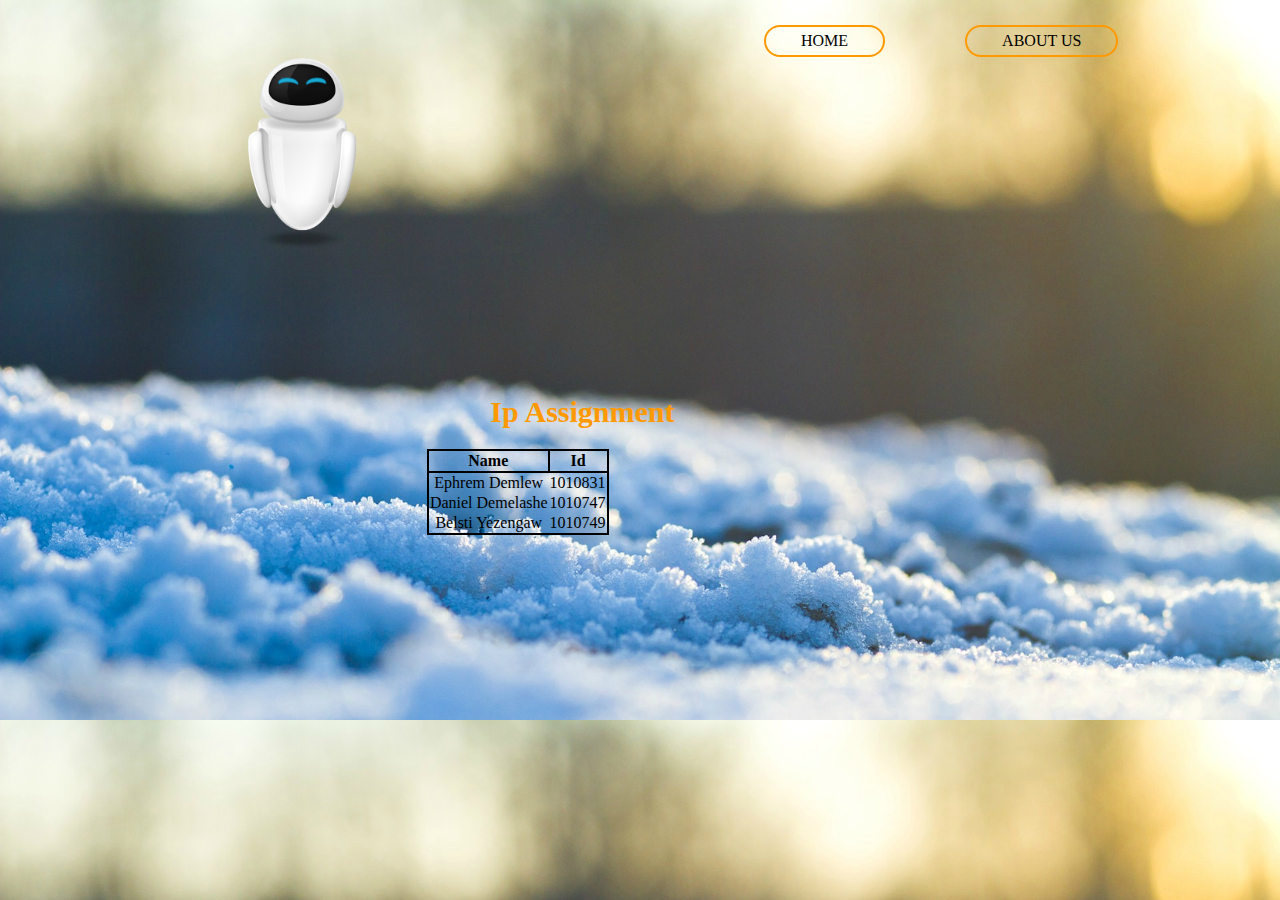
<file: assignment.net/aboutus.html>
<!DOCTYPE html>
<html lang="en">
<head>
    <meta charset="UTF-8">
    <meta name="viewport" content="width=device-width, initial-scale=1.0">
    <title>Document</title>
    <link rel="stylesheet" href="./home.css">
    <style>
        table,th{
            border: 2px solid black;
            border-collapse: collapse;
        }
    </style>
</head>
<body>
    <header>
        <img id="img" src="./Images/log_icon.ico">
        <nav>
            <a class="link" href="./index.html">HOME</a>
            <a class="link" href="./aboutus.html">ABOUT US</a>
        </nav>
    </header>

    <main>
        
        <div class="heading"><h1>Ip Assignment</h1></div>
        <section id="name">

            <table>
                <tr><th>Name</th><th>Id</th></tr>
                <tr><td>Ephrem Demlew</td><td>1010831</td></tr>
                <tr><td>Daniel Demelashe</td><td>1010747</td></tr>
                <tr><td>Belsti Yezengaw</td><td>1010749</td></tr>

            </table>
            <!-- <h4>Name:   Ephrem Demlew</h4>
            <h4>Name:   Ephrem Demlew</h4>
            <h4>Id:   BDU1010831</h4>
            <h4>Section:   A</h4> -->
        </section>
    </main>
    


    
</body>
</html>
</file>
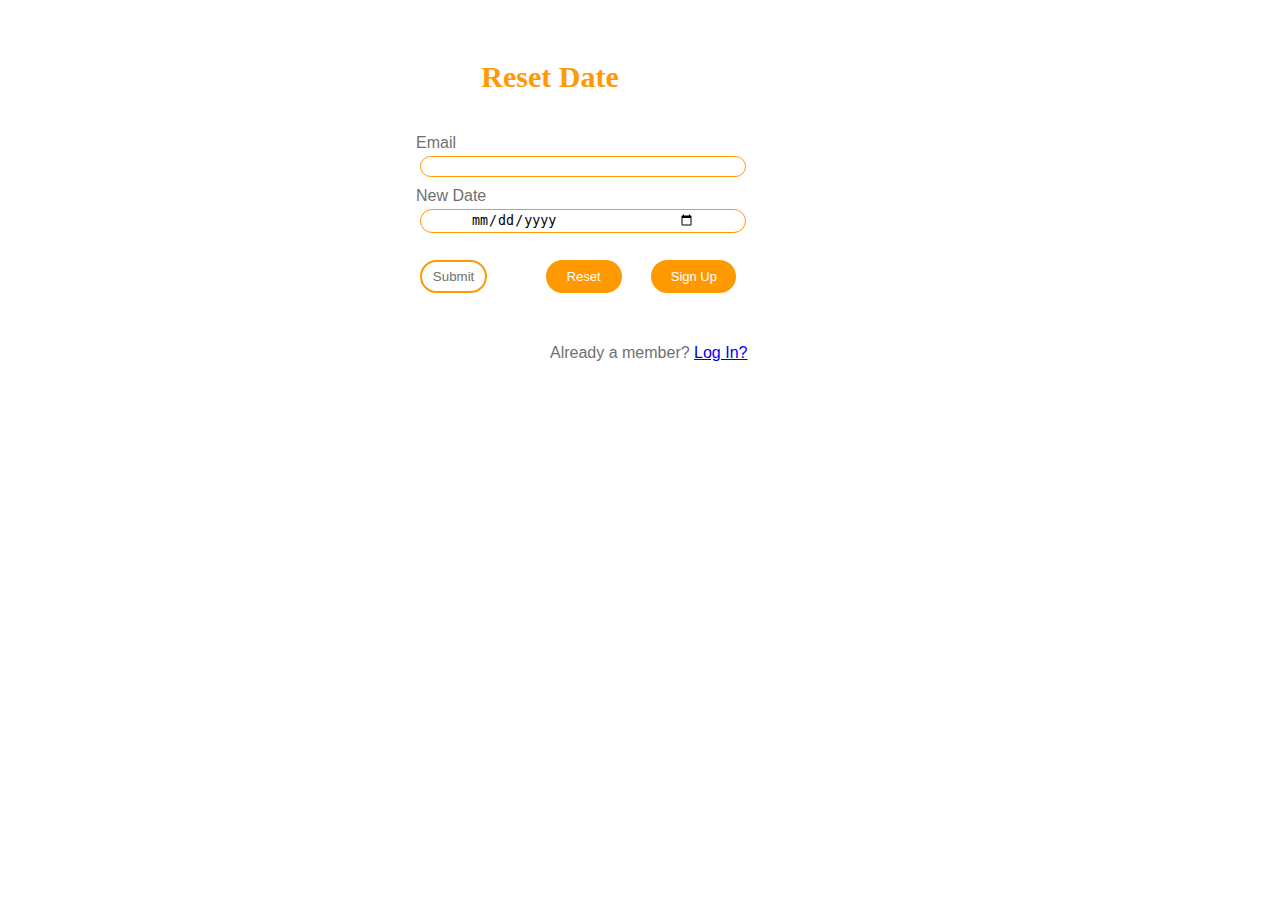
<file: assignment.net/appointchanger.html>
<!DOCTYPE html>
<html lang="en">
<head>
    <meta charset="UTF-8">
    <meta http-equiv="X-UA-Compatible" content="IE=edge">
    <meta name="viewport" content="width=device-width, initial-scale=1.0">
    <link rel="stylesheet" href="./style.css">
    <title>Change Forgot Date</title>
</head>
<body>
    
    <div class="heading"><h1>Reset Date</h1></div>
    
    <div id="reset">
        <form action="./aforget.php" method="POST">
            <label for="email">Email</label><br>
            <input type="email" name="email" id="email" required><br>
            <label for="ndate">New Date</label><br>
            <input type="date" name="ndate" id="ndate" required><br>
           
            <p class="signUp">
                <input type="submit" name="sub" value="Submit">
                <input type="reset" name="res" value="Reset">    
            <a href="./register.html" target="_blank">Sign Up</a></p>
            <br>   
        </form>
    </div>
    <div id="rforgot">
        <p> Already a member?  <a href="./Log_In.html" target="_blank">Log In?</a></p>
        </div>
    
</body>
</html>
</file>
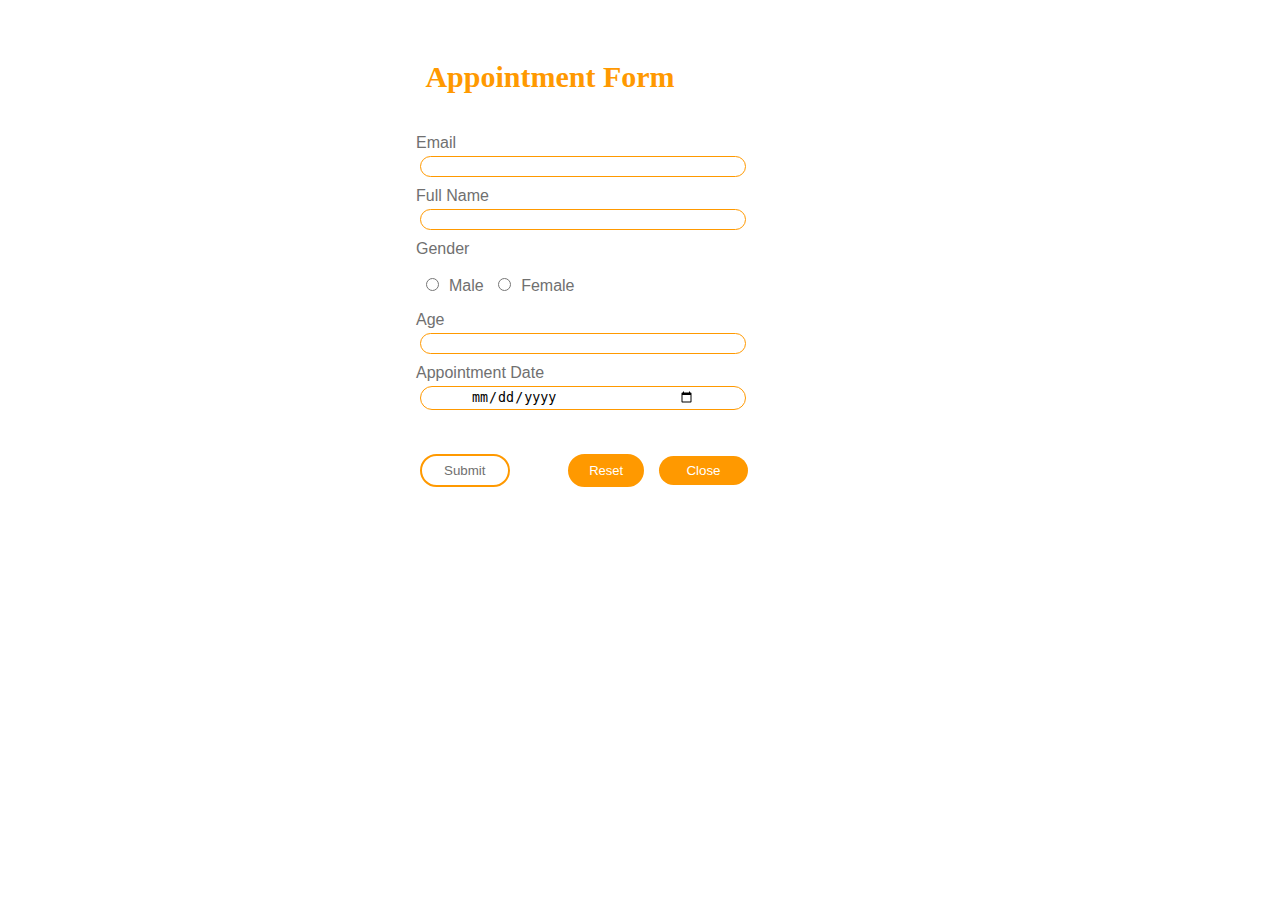
<file: assignment.net/appointment.html>
<!DOCTYPE html>
<html lang="en">
<head>
    <meta charset="UTF-8">
    <meta name="viewport" content="width=device-width, initial-scale=1.0">
    <title>Document</title>
    <link rel="stylesheet" href="./style.css">
</head>
<body>
    <div class="heading"><h1>Appointment Form</h1></div>
    
    <div class="reg">
        <form action="pappointment.php" method="POST">
            <label for="email">Email</label><br>
            <input type="email" name="email" id="email" required><br>
            <label for="fn">Full Name</label><br>
            <input type="text" name="fname" id="fname" required><br>
            <label for="sex">Gender</label><br>           
            <input type="radio" name="sex" id="sex" value="M">Male
            <input type="radio" name="sex" id="sex" value="F">Female<br>
            <label for="age">Age</label><br>
            <input type="number" name="age" id="age" required><br>
            <label for="date">Appointment Date</label><br>
            <input type="date" name="date" id="date" required><br>         
            <p class="rsignUp">
                <input type="submit" name="sub" value="Submit">
                <input type="reset" name="res" value="Reset">  
                <input type="button" name="btn" id="btn" value="Close">
            <br>   
        </form>
    </div>
    
</body>
</html>
</file>
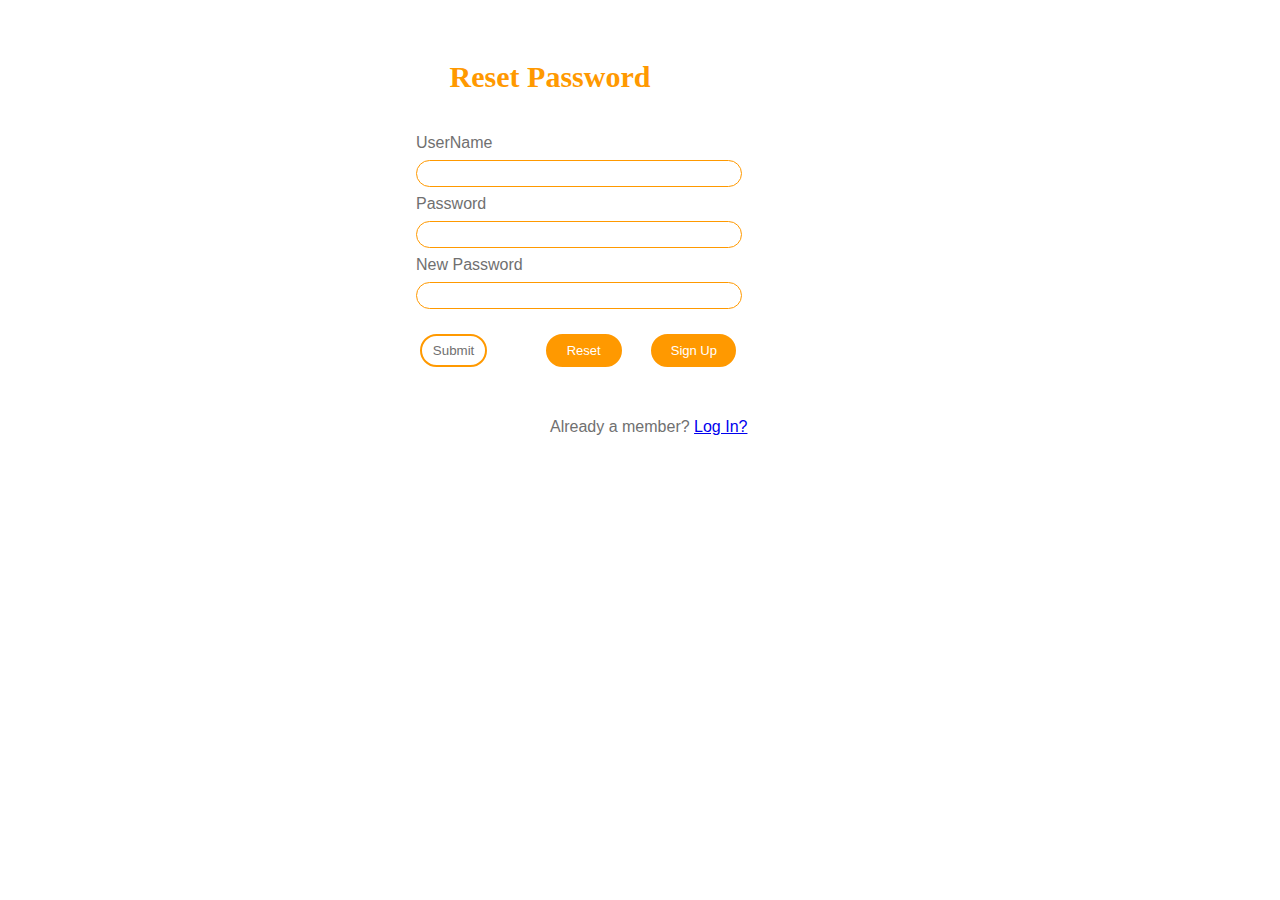
<file: assignment.net/forgot.html>
<!DOCTYPE html>
<html lang="en">
<head>
    <meta charset="UTF-8">
    <meta http-equiv="X-UA-Compatible" content="IE=edge">
    <meta name="viewport" content="width=device-width, initial-scale=1.0">
    <link rel="stylesheet" href="./style.css">
    <title>Forgot</title>
</head>
<body>
    <div class="heading"><h1>Reset Password</h1></div>
    
    <div id="reset">
        <form action="./pforget.php" method="POST">
            <label for="un">UserName</label><br>
            <input type="text" name="uname" id="uname" required><br>
            <label for="pa">Password</label><br>
            <input type="password" name="pas" id="pas" required><br>
            <label for="cpa">New Password</label><br>
            <input type="password" name="cpas" id="cpas" required><br>
            <p class="signUp">
                <input type="submit" name="sub" value="Submit">
                <input type="reset" name="res" value="Reset">    
            <a href="./register.html" target="_blank">Sign Up</a></p>
            <br>   
        </form>
    </div>
    <div id="rforgot">
        <p> Already a member?  <a href="./Log_In.html" target="_blank">Log In?</a></p>
        </div>
    
</body>
</html>
</file>
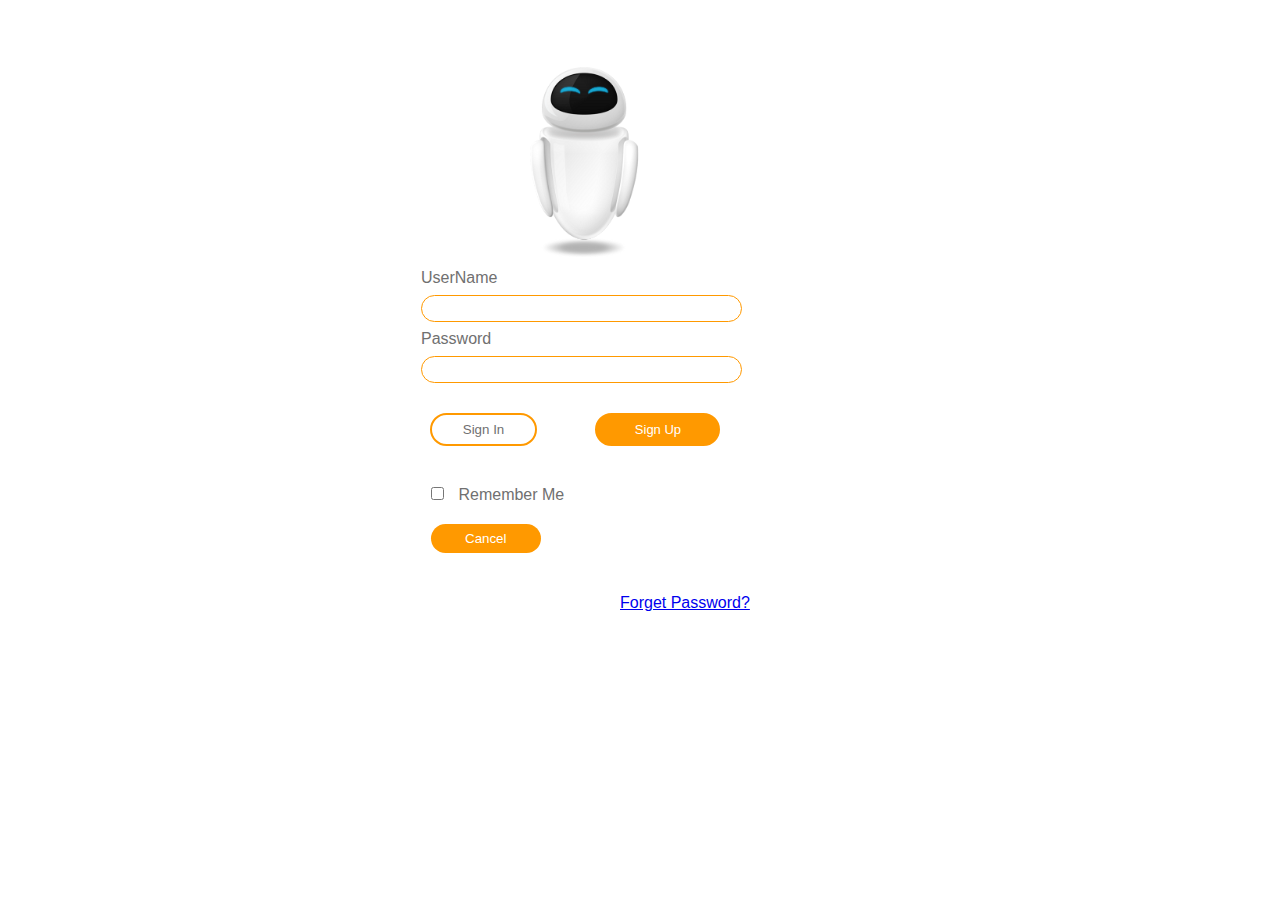
<file: assignment.net/Log_In.html>
<!DOCTYPE html>
<html lang="en">
<head>
    <meta charset="UTF-8">
    <meta http-equiv="X-UA-Compatible" content="IE=edge">
    <meta name="viewport" content="width=device-width, initial-scale=1.0">
    <link rel="stylesheet" href="./style.css">
    <title>Log In</title>
</head>
<body>

    <div id="div_logo"><img src="./Images/log_icon.ico" alt="logo.jpg"></div>

    <div id="div_login">
        <form action="./pLog_In.php" method="POST">
            <label for="un">UserName</label><br>
            <input type="text" name="uname" id="uname" required><br>
            <label for="pa">Password</label><br>
            <input type="password" name="pas" id="pas" required><br>
            <p class="signUp"><input type="submit" name="log" value="Sign In">
            <a href="./register.html" target="_blank">Sign Up</a></p>
            <br>
            <input type="checkbox" name="check" value="remember"> Remember Me
            <br>
            <input type="button" name="cancel" value="Cancel">          
        </form>
    </div>
    <div id="forgot">
    <p><a href="./forgot.html" target="_blank">Forget  Password?</a></p>
    </div>

</body>
</html>
</file>
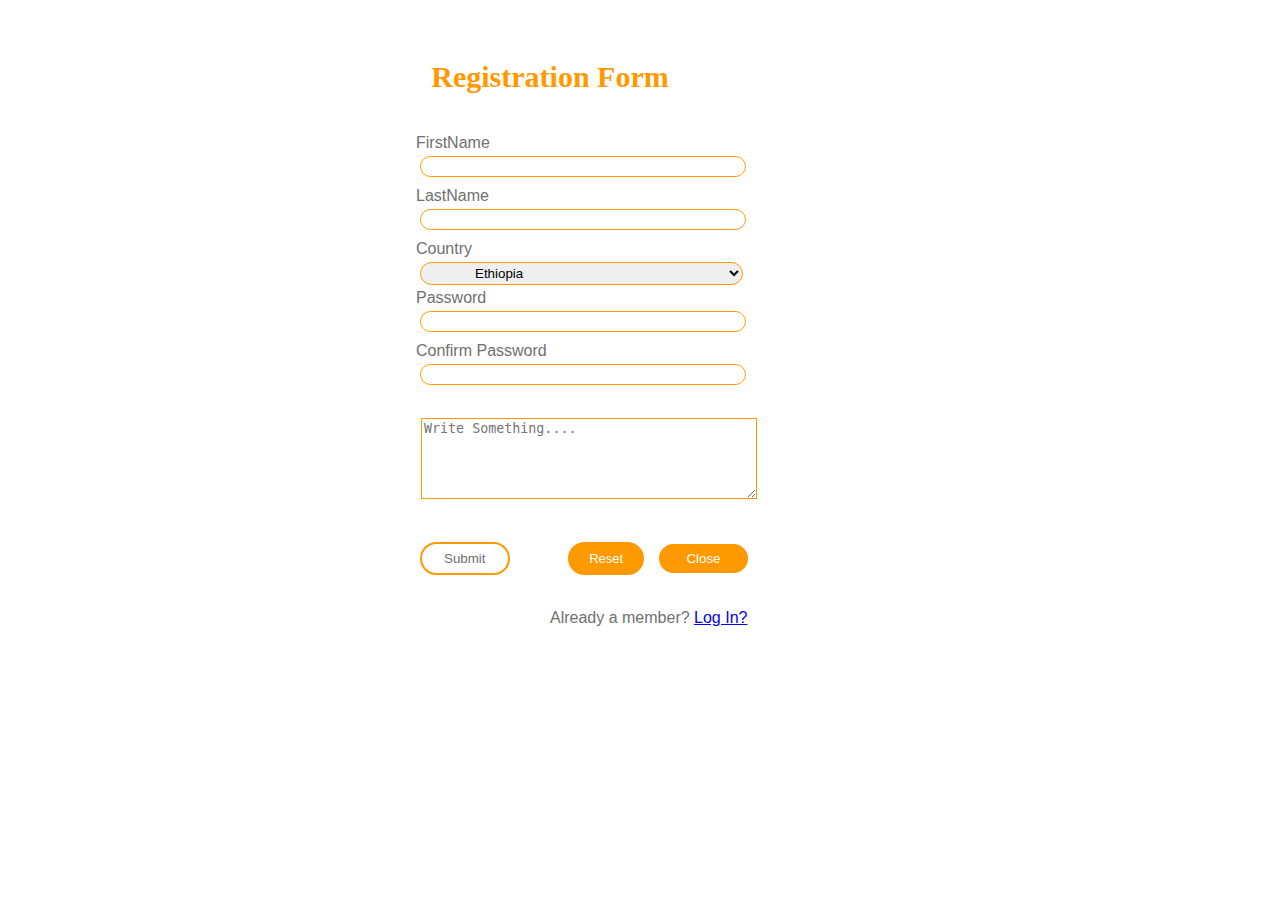
<file: assignment.net/register.html>
<!DOCTYPE html>
<html lang="en">
<head>
    <meta charset="UTF-8">
    <meta http-equiv="X-UA-Compatible" content="IE=edge">
    <meta name="viewport" content="width=device-width, initial-scale=1.0">
    <link rel="stylesheet" href="./style.css">
    <title>Register</title>
</head>
<body>
    <div class="heading"><h1>Registration Form</h1></div>
    
    <div class="reg">
        <form action="./pregister.php" method="POST">
            <label for="fname">FirstName</label><br>
            <input type="text" name="fname" id="fname" required><br>
            <label for="lname">LastName</label><br>
            <input type="text" name="lname" id="lname" required><br>
            <label for="country">Country</label><br>
            <select name="country" id="country" required>
                <option value="Ethiopia" selected>Ethiopia</option>
                <option value="Kenya">Kenya</option>
                <option value="Eritria">Eritria</option>
                <option value="South Africa">South Africa</option>
                <option value="Ghana">Ghana</option>
            </select><br>
            <label for="pa">Password</label><br>
            <input type="password" name="pas" id="pas" required><br>
            <label for="cpa">Confirm Password</label><br>
            <input type="password" name="cpas" id="cpas" required><br><br>
            <textarea name="tarea" id="tarea" placeholder="Write Something...." cols="45" rows="5"></textarea>
            <p class="rsignUp">
                <input type="submit" name="sub" value="Submit">
                <input type="reset" name="res" value="Reset">  
                <input type="button" name="btn" id="btn" value="Close">
            <br>   
        </form>
    </div>
    <div id="rforgot">
        <p> Already a member?  <a href="./Log_In.html" target="_blank">Log In?</a></p>
        </div>
</body>
</html>
</file>
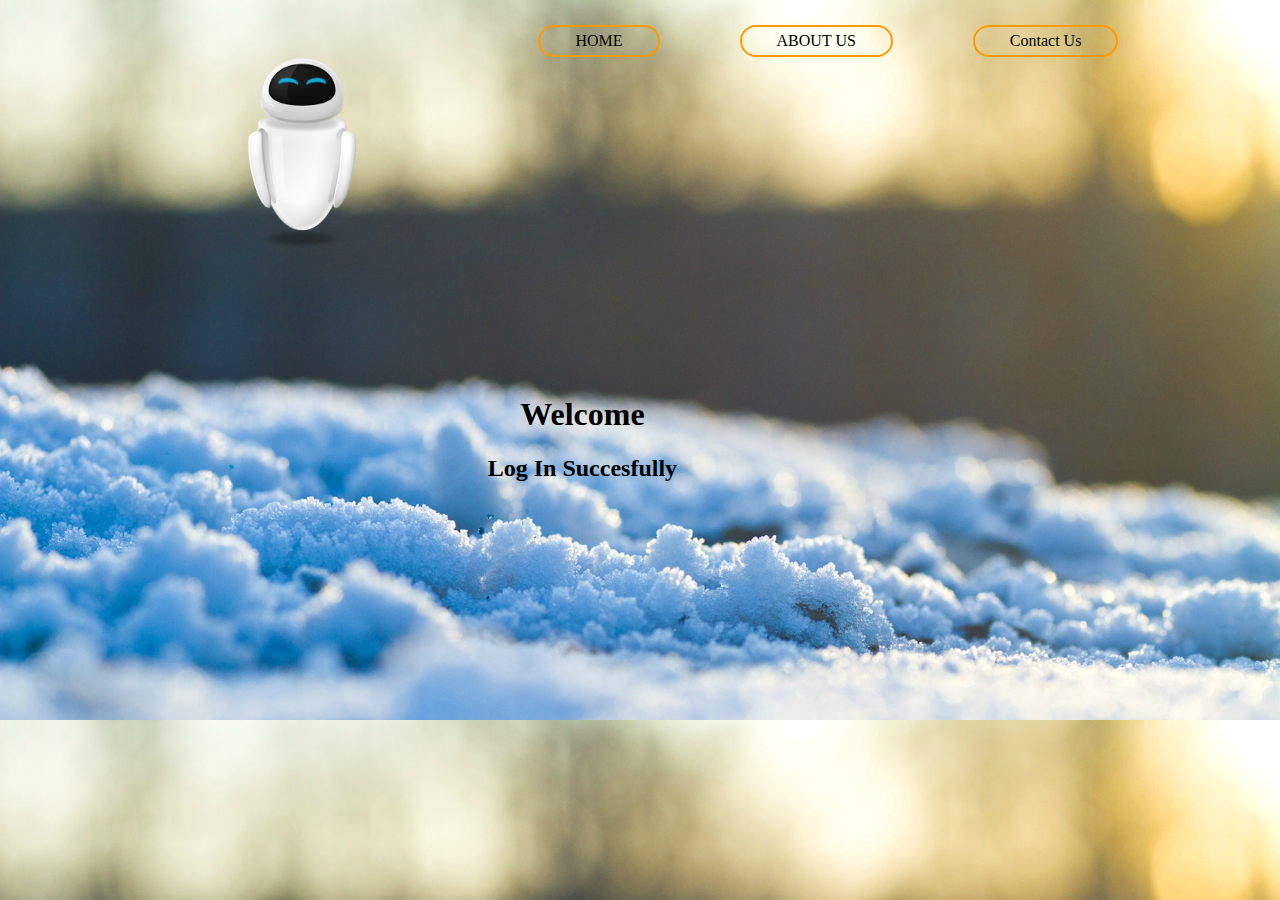
<file: assignment.net/welcome.html>
<!DOCTYPE html>
<html lang="en">
<head>
    <meta charset="UTF-8">
    <meta name="viewport" content="width=device-width, initial-scale=1.0">
    <title>Welcome</title>
    <link rel="stylesheet" href="./home.css">
    
</head>
<body>

    <header>
        <img src="./Images/log_icon.ico">
        <nav>
            <a class="link" href="#">HOME</a>
            <a class="link" href="./aboutus.html">ABOUT US</a>
            <a class="link" href="./appointment.html">Contact Us</a>
        </nav>
    </header>

    <main>
            
        <!-- <a href="#" id="btn">Welcome to the first Page</a> -->

        <h1>Welcome</h1>
        <h2>Log In Succesfully </h2>

    </main>
    
</body>
</html>
</file>
<file: assignment.net/home.css>
body {
  font-size: 16px;
  font-family: Source sans pro;
  color: #000;
  width: 90%;
  height: 90%;
  margin: auto;
  background-image: url(./Images/bg.jpg);
  background-size: cover;
}
header {
  width: 90%;
  margin: auto;
  padding-top: 15px;
}
main {
  clear: both;
  width: 90%;
  margin: auto;
  padding-top: 120px;
  padding-right: 150px;
  text-align: center;
}
img {
  float: left;
  margin-top: 40px;
  margin-left: 80px;
  height: 200px;
  border-radius: 2px solid #ff9900;
}
#img {
  float: left;
  margin-top: 40px;
  margin-left: 80px;
  height: 200px;
  border-radius: 2px solid #ff9900;
}
nav {
  display: flex;
  float: right;
}
a {
  text-decoration: none;
  margin-top: 3em;
  margin-left: 50px;
  color: black;
}

#name {
  width: 30%;
  margin: auto;
  border: #ff9900;
}
#ta {
  border: 1px solid black;
}
.heading {
  font-family: Cooper;
  font-size: 15px;
  font-weight: bold;
  color: #ff9900;
  /* text-align: left; */
  margin-top: 0px;
}

#btn {
  text-align: center;
  /* background-color: purple;
    border-radius: 2em; */
  width: 20%;
  padding: 7px 80px;
  color: white;
  background-color: #ff9900;
  border: none;
  border-radius: 20px;
  outline: none;
  padding-left: 100px;
  padding-right: 100px;
}

.link {
  padding: 5px 35px 5px;
  color: #000;
  margin: 10px 40px;
  /* background-color: white; */
  border: 2px solid #ff9900;
  border-radius: 20px;
  outline: none;
  align-items: center;
}

.link:hover {
  color: white;
  background-color: #ff9900;
  box-shadow: 0 12px 16px 0 rgba(0, 0, 0, 0.24),
    0 17px 50px 0 rgba(0, 0, 0, 0.19);
}
#btn:hover {
  box-shadow: 0 12px 16px 0 rgba(0, 0, 0, 0.24),
    0 17px 50px 0 rgba(0, 0, 0, 0.19);
}
</file>
<file: assignment.net/style.css>
body {
  margin: 0;
  padding: 0;
  font-family: "Lucida Sans", "Lucida Sans Regular", "Lucida Grande",
    "Lucida Sans Unicode", Geneva, Verdana, sans-serif;
}
#div_login {
  width: 35%;
  margin: auto;
}
#reset {
  width: 35%;
  margin: auto;
  color: #707070;
}
.reg {
  width: 35%;
  margin: auto;
  color: #707070;
}
#div_logo {
  margin: auto;
  width: 40%;
  margin-top: 4em;
  height: 200px;
}

#div_logo img {
  margin-left: 100px;
  height: 200px;
}

#div_login p {
  text-align: left;
  padding: 5px;
}
#div_login form {
  text-align: left;
  padding: 5px;
  color: #707070;
}
.heading {
  margin: 20px 200px 0px 20px;
  padding: 20px;
  font-family: Cooper;
  font-size: 15px;
  font-weight: bold;
  color: #ff9900;
  text-align: center;
}

input[type="checkbox"] {
  text-align: center;
  margin: 1px 10px;
  border: 2px solid #ff9900;
  outline: none;
}
input[type="text"],
[type="password"]
 {
  width: 50%;
  padding: 5px 50px;
  margin: 8px 0;
  border: 1px solid #ff9900;
  border-radius: 20px;
  outline: none;
}
input[type="submit"] {
  width: 25%;
  padding: 7px;
  color: #707070;
  margin: 1px 4px;
  background-color: white;
  border: 2px solid #ff9900;
  border-radius: 20px;
  outline: none;
}
#reset input[type="submit"] {
  width: 15%;
  padding: 7px;
  color: #707070;
  margin: 1px 4px;
  background-color: white;
  border: 2px solid #ff9900;
  border-radius: 20px;
  outline: none;
}
select {
  width: 72%;
  padding: 2px 50px;
  margin: 4px;
  border: 1px solid #ff9900;
  border-radius: 20px;
  outline: none;
}

input[type="reset"] {
  background-color: #ff9900;
  color: white;
  padding: 7px;
  width: 17%;
  margin-left: 50px;
  text-align: center;
  font-size: 13px;
  text-decoration: none;
  display: inline-block;
  border: 2px solid #ff9900;
  border-radius: 20px;
  outline: none;
}
.signUp a {
  /* color: black;
  text-decoration: none;
  display: inline;
  width: fit-content; */
  background-color: #ff9900;
  color: white;
  padding: 7px;
  width: 25%;
  margin-left: 50px;
  text-align: center;
  font-size: 13px;
  text-decoration: none;
  display: inline-block;
  border: 2px solid #ff9900;
  border-radius: 20px;
  outline: none;
}
#reset .signUp a {
  /* color: black;
  text-decoration: none;
  display: inline;
  width: fit-content; */
  background-color: #ff9900;
  color: white;
  padding: 7px;
  width: 15%;
  margin-left: 25px;
  text-align: center;
  font-size: 13px;
  text-decoration: none;
  display: inline-block;
  border: 2px solid #ff9900;
  border-radius: 20px;
  outline: none;
}
input[type="button"] {
  width: 25%;
  padding: 7px;
  color: white;
  margin: 20px 10px;
  background-color: #ff9900;
  border: none;
  border-radius: 20px;
  outline: none;
}
#forgot {
  width: 25%;
  margin: auto;
}

#forgot p {
  color: #707070;
  padding-left: 140px;
}
#rforgot {
  width: 25%;
  margin: auto;
  color: #707070;
  padding-left: 140px;
}
.reg input[type="text"],
input[type="email"] {
  width: 50%;
  padding: 2px 50px;
  margin: 4px;
  margin-bottom: 10px;
  border: 1px solid #ff9900;
  border-radius: 20px;
  outline: none;
}
.reg input[type="password"],
[type="date"],
[type="number"] {
  width: 50%;
  padding: 2px 50px;
  margin: 4px;
  margin-bottom: 10px;
  border: 1px solid #ff9900;
  border-radius: 20px;
  outline: none;
}
.reg input[type="submit"] {
  width: 20%;
  padding: 7px;
  color: #707070;
  margin: 1px 4px;
  background-color: white;
  border: 2px solid #ff9900;
  border-radius: 20px;
  outline: none;
}
.reg input[type="button"] {
  width: 20%;
  padding: 7px;
  color: white;
  margin: 20px 10px;
  background-color: #ff9900;
  border: none;
  border-radius: 20px;
  outline: none;
}
.reg input[type="radio"] {
  margin: 20px 10px;
}

textarea {
  margin: 5px;
  width: 330px;
  border: 1px solid #ff9900;
}
.reg input[type="submit"]:hover {
  color: white;
  background-color: #ff9900;
  box-shadow: 0 12px 16px 0 rgba(0, 0, 0, 0.24),
    0 17px 50px 0 rgba(0, 0, 0, 0.19);
}
input[type="reset"]:hover {
  box-shadow: 0 12px 16px 0 rgba(0, 0, 0, 0.24),
    0 17px 50px 0 rgba(0, 0, 0, 0.19);
}
#reset input[type="submit"]:hover {
  color: white;
  background-color: #ff9900;
  box-shadow: 0 12px 16px 0 rgba(0, 0, 0, 0.24),
    0 17px 50px 0 rgba(0, 0, 0, 0.19);
}
input[type="button"]:hover {
  box-shadow: 0 12px 16px 0 rgba(0, 0, 0, 0.24),
    0 17px 50px 0 rgba(0, 0, 0, 0.19);
}
.signUp a:hover {
  box-shadow: 0 12px 16px 0 rgba(0, 0, 0, 0.24),
    0 17px 50px 0 rgba(0, 0, 0, 0.19);
}
.signUp input[type="submit"]:hover {
  color: white;
  background-color: #ff9900;
  box-shadow: 0 12px 16px 0 rgba(0, 0, 0, 0.24),
    0 17px 50px 0 rgba(0, 0, 0, 0.19);
}
</file>
